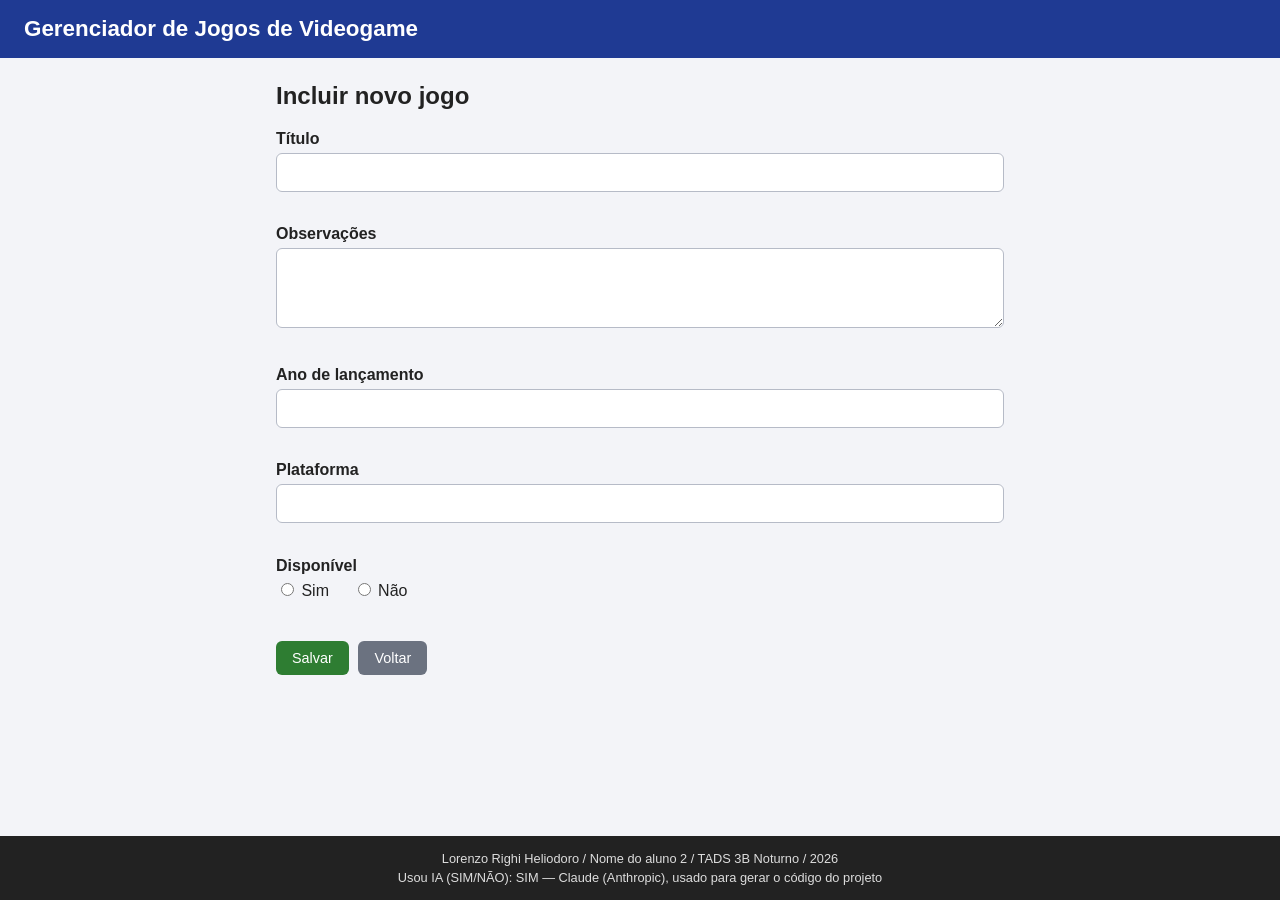
<file: src/main/resources/static/form.html>
<!DOCTYPE html>
<html lang="pt-BR">
<head>
    <meta charset="UTF-8">
    <meta name="viewport" content="width=device-width, initial-scale=1.0">
    <title>Gerenciador de Jogos de Videogame</title>
    <link rel="stylesheet" href="css/estilo.css">
</head>
<body>
    <header>
        <h1>Gerenciador de Jogos de Videogame</h1>
    </header>

    <main>
        <h2 id="tituloPagina">Incluir novo jogo</h2>

        <div id="mensagem" class="mensagem oculto"></div>

        <form id="formJogo" novalidate>
            <div class="campo" id="campo-titulo">
                <label for="titulo">Título</label>
                <input type="text" id="titulo" name="titulo">
                <div class="erro-campo" id="erro-titulo"></div>
            </div>

            <div class="campo" id="campo-observacoes">
                <label for="observacoes">Observações</label>
                <textarea id="observacoes" name="observacoes"></textarea>
                <div class="erro-campo" id="erro-observacoes"></div>
            </div>

            <div class="campo" id="campo-anoLancamento">
                <label for="anoLancamento">Ano de lançamento</label>
                <input type="number" id="anoLancamento" name="anoLancamento">
                <div class="erro-campo" id="erro-anoLancamento"></div>
            </div>

            <div class="campo" id="campo-plataforma">
                <label for="plataforma">Plataforma</label>
                <input type="text" id="plataforma" name="plataforma">
                <div class="erro-campo" id="erro-plataforma"></div>
            </div>

            <div class="campo" id="campo-disponivel">
                <span class="rotulo">Disponível</span>
                <div class="opcoes">
                    <label><input type="radio" name="disponivel" value="true"> Sim</label>
                    <label><input type="radio" name="disponivel" value="false"> Não</label>
                </div>
                <div class="erro-campo" id="erro-disponivel"></div>
            </div>

            <div class="formulario-acoes">
                <button type="submit" class="sucesso">Salvar</button>
                <a class="botao neutro" href="index.html">Voltar</a>
            </div>
        </form>
    </main>

    <script src="js/rodape.js"></script>
    <script src="js/form.js"></script>
</body>
</html>
</file>
<file: src/main/resources/static/css/estilo.css>
* { box-sizing: border-box; }

body {
    margin: 0;
    font-family: -apple-system, BlinkMacSystemFont, 'Segoe UI', Roboto, sans-serif;
    background: #f3f4f8;
    color: #222;
    min-height: 100vh;
    display: flex;
    flex-direction: column;
}

header {
    background: #1f3a93;
    color: #fff;
    padding: 1rem 1.5rem;
}

header h1 { margin: 0; font-size: 1.4rem; }

main {
    flex: 1;
    width: 100%;
    max-width: 760px;
    margin: 0 auto;
    padding: 1.5rem 1rem;
}

footer {
    background: #222;
    color: #ddd;
    font-size: 0.8rem;
    padding: 0.8rem 1rem;
    text-align: center;
    line-height: 1.5;
}

h2 { margin-top: 0; }

.mensagem {
    padding: 0.8rem 1rem;
    border-radius: 6px;
    margin-bottom: 1rem;
    font-weight: 600;
}
.mensagem.sucesso { background: #d9f2e1; color: #14532d; border: 1px solid #86d0a0; }
.mensagem.erro { background: #fde2e2; color: #7f1d1d; border: 1px solid #f0a3a3; }
.oculto { display: none; }

.cartao {
    background: #fff;
    border-radius: 8px;
    padding: 1rem 1.2rem;
    margin-bottom: 0.8rem;
    box-shadow: 0 1px 3px rgba(0, 0, 0, 0.12);
    display: flex;
    justify-content: space-between;
    align-items: center;
    gap: 1rem;
    flex-wrap: wrap;
}
.cartao.indisponivel { background: #f1f1f1; opacity: 0.85; }
.cartao h3 { margin: 0 0 0.3rem 0; font-size: 1.1rem; }
.cartao p { margin: 0.1rem 0; font-size: 0.92rem; color: #444; }
.cartao .acoes { display: flex; gap: 0.5rem; }

.selo {
    display: inline-block;
    background: #c62828;
    color: #fff;
    font-size: 0.7rem;
    font-weight: 700;
    padding: 0.15rem 0.5rem;
    border-radius: 4px;
    margin-left: 0.5rem;
    vertical-align: middle;
}

button, .botao {
    display: inline-block;
    border: none;
    border-radius: 6px;
    padding: 0.55rem 1rem;
    font-size: 0.9rem;
    cursor: pointer;
    text-decoration: none;
    color: #fff;
    background: #1f3a93;
}
button:hover, .botao:hover { filter: brightness(1.12); }
.botao.perigo, button.perigo { background: #c62828; }
.botao.neutro, button.neutro { background: #6b7280; }
.botao.sucesso, button.sucesso { background: #2e7d32; }

.barra-topo { margin: 1.2rem 0; }

.lista-vazia {
    text-align: center;
    color: #666;
    padding: 2rem 1rem;
    background: #fff;
    border-radius: 8px;
}

.campo { margin-bottom: 1rem; }
.campo label, .campo .rotulo { display: block; font-weight: 600; margin-bottom: 0.3rem; }
.campo input[type="text"],
.campo input[type="number"],
.campo textarea {
    width: 100%;
    padding: 0.6rem 0.7rem;
    font-size: 1rem;
    border: 1px solid #b6bbc7;
    border-radius: 6px;
    font-family: inherit;
}
.campo textarea { min-height: 80px; resize: vertical; }
.campo.com-erro input[type="text"],
.campo.com-erro input[type="number"],
.campo.com-erro textarea { border-color: #c62828; background: #fff6f6; }
.campo .opcoes label { display: inline-block; font-weight: normal; margin-right: 1.2rem; }
.erro-campo { color: #c62828; font-size: 0.85rem; margin-top: 0.25rem; min-height: 1em; }

.formulario-acoes { display: flex; gap: 0.6rem; margin-top: 1.2rem; }

dialog {
    border: none;
    border-radius: 10px;
    padding: 1.5rem;
    max-width: 380px;
    width: 90%;
    box-shadow: 0 8px 30px rgba(0, 0, 0, 0.3);
}
dialog::backdrop { background: rgba(0, 0, 0, 0.45); }
dialog p { margin-top: 0; }
dialog .acoes { display: flex; justify-content: flex-end; gap: 0.5rem; }
</file>
